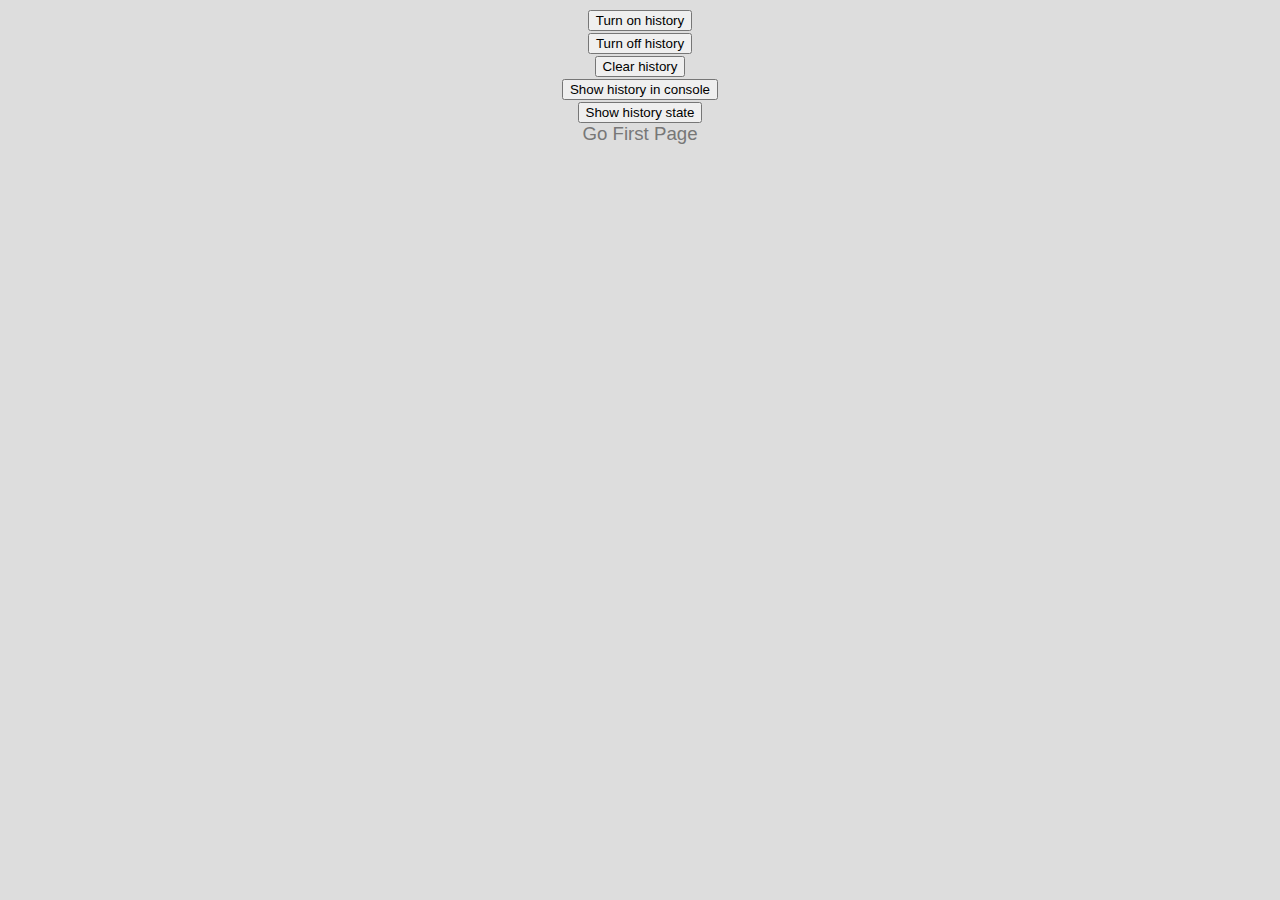
<file: demo/second.html>
<!DOCTYPE html>
<html lang="en">
<head>
    <meta charset="UTF-8">
    <meta name="viewport" content="width=device-width, initial-scale=1.0">
    <meta http-equiv="X-UA-Compatible" content="ie=edge">
    <script src="./../src/ajaxEveryLink.min.js"></script>
    <link rel="stylesheet" href="./styles.css">
    <title>Second Page - AjaxEveryLink Demo</title>
</head>
<body>
    
    <button onClick="btnOn()">Turn on history</button></br>
    <button onClick="btnOff()">Turn off history</button></br>
    <button onClick="btnClear()">Clear history</button></br>
    <button onClick="btnClick()">Show history in console</button></br>
    <button onClick="btnShow()">Show history state</button></br>

    <a href="./first.html">Go First Page</a></br>

    <div id="preloader"></div>
    <script>
        function btnShow(){
            if(window.AEL.isHistoryEnabled())
                alert('History is enabled');
            else alert('History is disabled');
        }
        function btnClick(){
            console.log(window.AEL.getHistory());
            alert('Open console (F12)');
        }
        function btnOn(){
            window.AEL.historyEnabled(true);
            alert('History is now enabled');
        }
        function btnOff(){
            window.AEL.historyEnabled(false);
            alert('History is now disabled');
        }
        function btnClear(){
            window.AEL.clearHistory();
            alert('History is now clear');
        }
        // Tests
        console.info('hi on first page !');
        if(typeof window.test1 == 'undefined') console.info('window object is fresh');
        else window.test1();
        function test2(){
            console.warn('the old window object is still exist !');
        }
        window.AEL.onLoad = function(){
            document.getElementById('preloader').style.display = 'block';
        }
        document.addEventListener("DOMContentLoaded", function() {
            document.getElementById('preloader').style.display = 'none';
            document.getElementById('preloader').addEventListener('click', function(){
                window.AEL.Request.abort();
                this.style.display = 'none';
            });
        });
    </script>
</body>
</html>
</file>
<file: demo/styles.css>
html{
    background-color: #ddd;
    font-family: 'Segoe UI', Tahoma, Geneva, Verdana, sans-serif;
    font-size: 14pt;
    text-align: center;
}

body{
    height: 100%;
}

a{
    color: #777;
    text-decoration: none;
    outline: none;
    }
    a:hover{
        color: #1a237e;
    }

img { height: 50vh; }

@-webkit-keyframes pulsate {
    0% {-webkit-transform: scale(0.1, 0.1); opacity: 0.0;}
    50% {opacity: 1.0;}
    100% {-webkit-transform: scale(1.2, 1.2); opacity: 0.0;}
}

#preloader{
    border: 10px solid #3f51b5;
    -webkit-border-radius: 50%;
    border-radius: 50%;
    height: 58px;
    width: 58px;
    position: fixed;
    right: 50px;
    bottom: 50px;
    -webkit-animation: pulsate 1s ease-out;
    -webkit-animation-iteration-count: infinite; 
    opacity: 0.0;
    z-index: 10;
    cursor: pointer;
    }
    #preloader:hover{
        border-color: red;
    }
</file>
